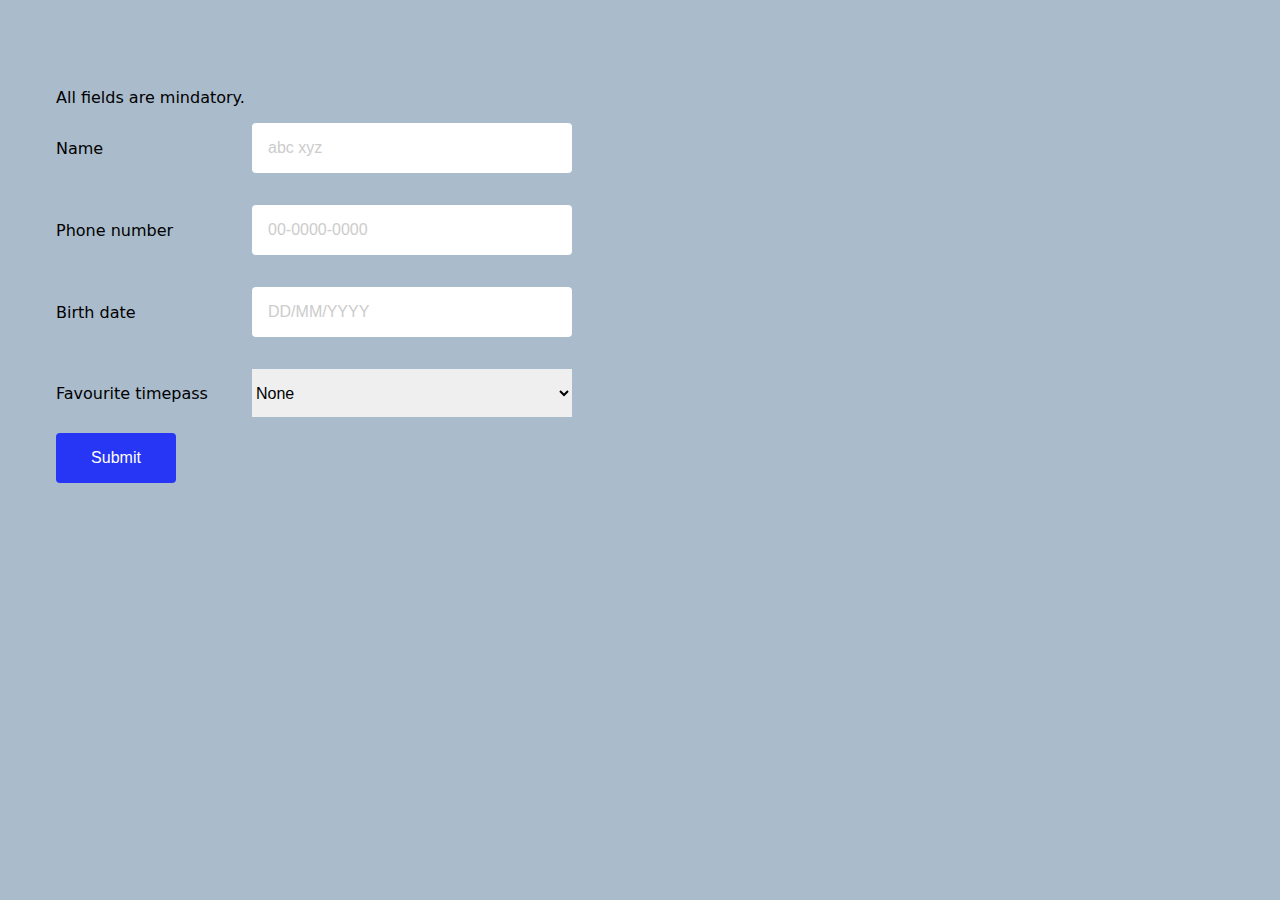
<file: HTMLForm/Question2.html>
<!DOCTYPE html>
<html>
  <head>
    <title>Assignment Question 1</title>
    <link rel="stylesheet" href="question2.css">
  </head>

  <body>
    <p class="container">All fields are mindatory.</p>

    <form action="http://www.it.murdoch.edu.au/cgi-bin/reply1.pl" id="form">
      <div class="fieldset">
        <label for="name">Name</label>
        <input type="text" name="name" id="name" placeholder="abc xyz">
        <p class="fieldset__message"></p>
      </div>

      <div class="fieldset">
        <label for="tel">Phone number</label>
        <input type="text" name="tel" id="tel" placeholder="00-0000-0000">
        <p class="fieldset__message"></p>
      </div>

      <div class="fieldset">
        <label for="birthdate">Birth date</label>
        <input type="text" id="birthdate" name="birthdate" placeholder="DD/MM/YYYY">
        <p class="fieldset__message"></p>
      </div>

      <div class="fieldset">
        <label for="pastime">Favourite timepass</label>
        <select name="pastime" id="pastime" class="pastime">
          <option value="none">None</option>
          <option value="surfing-web">Surfing the web</option>
          <option value="playing-sport">Playing sport</option>
          <option value="listening-music">Listening to Music</option>
          <option value="watching-tv">Watching TV</option>
          <option value="playing-games">Playing Games</option>
          <option value="community-service">Community Service</option>
          <option value="daydreaming">Daydreaming</option>
          <option value="reading">Reading</option>
          <option value="meditation">Meditation</option>
        </select>
      </div>

      <input type="submit" value="Submit">
    </form>
  </body>

  
  <script src="question2.js"></script> 
  
</html>
</file>
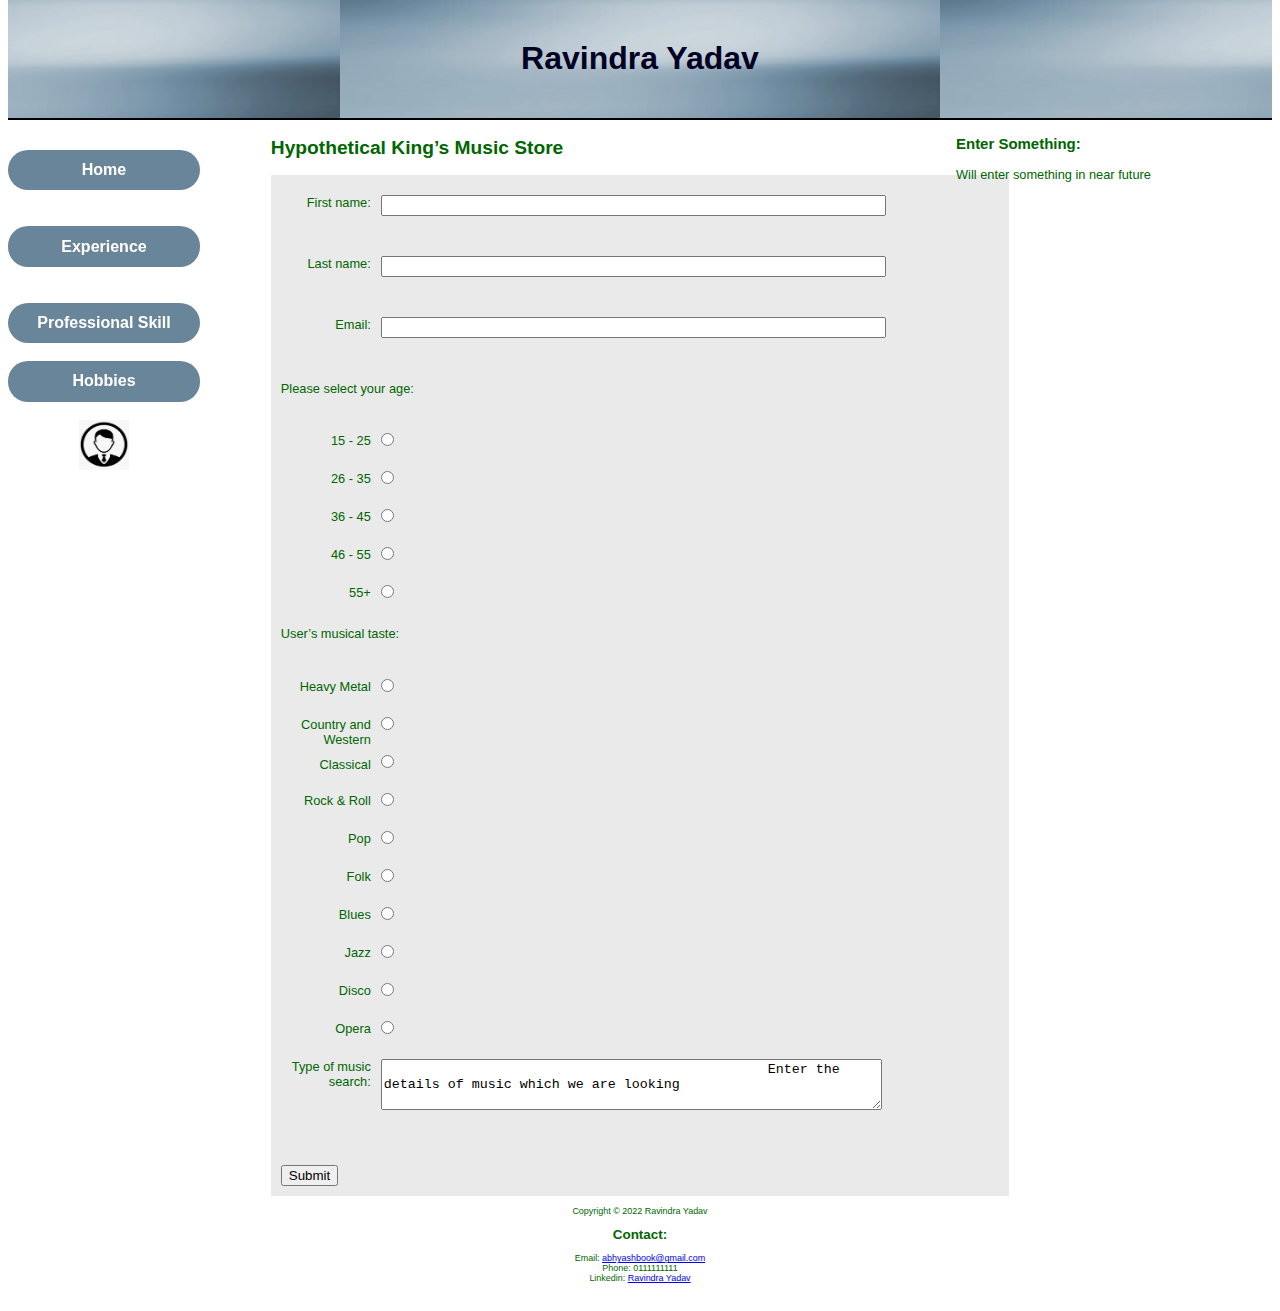
<file: PortfolioWebProject/musicStore.html>
<!DOCTYPE html>
<html lang="en">
<head>
    <meta charset="UTF-8">
	<meta name="description" content="Ravindra Yadav CV">
  <meta name="keywords" content="Resume, CV, portfolio">
  <meta name="author" content="Ravindra Yadav CV">
  <meta name="viewport" content="width=device-width, initial-scale=1.0">
    <title> Ravindra Yadav </title>
    <link rel="stylesheet" href="css\styles_CA6.css">
	<link rel="stylesheet" href="css\menubar.css">
	<link rel="stylesheet" href="css\form.css">
	<script src="js\validation.js"></script>
</head>
<body onload="myFunction()">
    <div id="container">
        <header role="banner">
            <h1 style="padding-top: 40px;">Ravindra Yadav</h1>
        </header>
        <nav role="navigation">
            <ul style="margin-top: 30px;">
                <li><a class="button" href="index.html">Home</a></li> <br><br>
                <li><a class="button" href="resume.html">Experience</a></li> <br><br>
				<li><a id="class="dropdown"" class="button" href="professionalSkill.html">Professional Skill</a>
					
				
				</li> <br>
				<li><a class="button" href="web_skills.html">Hobbies</a></li> <br>
                
				<a href="index.html">
					<img src="image/logo.png" width="50" height="50" alt="logo" style="display: block;margin: 0 auto;">
				</a>
            </ul>
            
       </nav>
       <aside role="complementary">
            <h3>Enter Something:</h3>
            Will enter something in near future
        </aside>
       <main role="main" id="content">
		
			<h2>Hypothetical King’s Music Store</h2>

			<form name="myForm" onsubmit="return validateForm()" 
			action="http://infotech.scu.edu.au/cgi-bin/echo_form" method="post" target="_blank">
				<label for="fname" >First name:</label>
				<input type="text" id="fname" name="fname" size="60"><br><br>
				<label for="lname">Last name:</label>
				<input type="text" id="lname" name="lname" size="60"><br><br>
				
				<label for="email" >Email:</label>
				
				<input 
				type="email" id="email" name="email" required size="60" /><br><br>
				
				<p>Please select your age:</p> <br>
					<label for="age1">15 - 25</label>
					<input type="radio" id="age1" name="age" value="30"><br>
					
					
					<label for="age2">26 - 35</label>
					<input type="radio" id="age2" name="age" value="60"><br>
					 
					
					<label for="age3">36 - 45</label>
					<input type="radio" id="age3" name="age" value="100"><br>
					
					
					<label for="age4">46 - 55</label>
					<input type="radio" id="age4" name="age" value="100"><br>
					
					<label for="age3">55+</label>
					<input type="radio" id="age3" name="age" value="100"><br>
					
					
				<p> User’s musical taste:</p> <br>
					<label for="heavyMetal">Heavy Metal</label>
					<input type="radio" id="heavyMetal" name="fav_music" value="heavyMetal"><br>
					
					<label for="western">Country and Western</label>
					<input type="radio" id="western" name="fav_music" value="western"><br>
					
					
					<label for="classical">Classical</label>
					<input type="radio" id="classical" name="fav_music" value="classical"><br>
					
					<label for="rock">Rock & Roll</label>
					<input type="radio" id="rock" name="fav_music" value="rock"><br>
					
					<label for="pop">Pop</label>
					<input type="radio" id="pop" name="fav_music" value="pop"><br>
					
					<label for="folk">Folk</label>
					<input type="radio" id="folk" name="fav_music" value="folk"><br>
					
					<label for="blues">Blues</label>
					<input type="radio" id="blues" name="fav_music" value="blues"><br>
					
					<label for="jazz">Jazz</label>
					<input type="radio" id="jazz" name="fav_music" value="jazz"><br>
					
					<label for="disco">Disco</label>
					<input type="radio" id="disco" name="fav_music" value="disco"><br>
					
					<label for="opera">Opera</label>
					<input type="radio" id="opera" name="fav_music" value="opera"><br>
					
					<label for="musicSearch">Type of music search:</label>
					<textarea id="musicSearch" name="musicSearch" rows="3" cols="60" >
						Enter the details of music which we are looking
					</textarea>
					<br><br>
					

				<br>
				
				
				<input type="submit" value="Submit">
			</form>		
            <footer role="contentinfo"> Copyright &copy; 2022 Ravindra Yadav
                <br>
                <h2>Contact:</h2>
                Email: <a href="mailto:abhyashbook@gmail.com">abhyashbook@gmail.com</a><br>
                Phone: 0111111111<br>
                Linkedin: <a href="https://www.ersolve.com">Ravindra Yadav</a>
            </footer>
        </main>
    </div>
</body>
  <script>
function myFunction() {
  alert("Welcome to the Kings Music Store - Newsletter Signup");
}
</script>
</html>
</file>
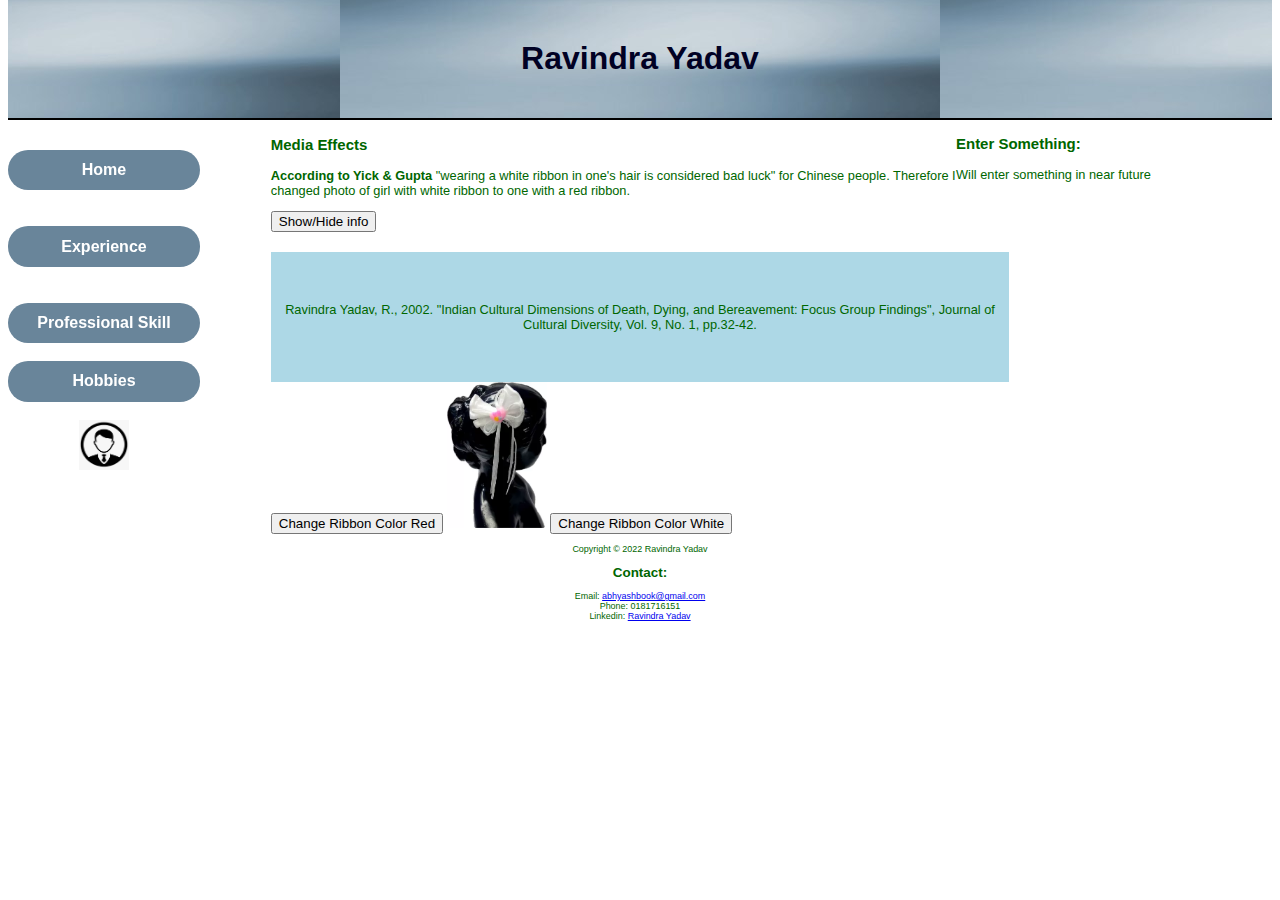
<file: PortfolioWebProject/photoChange.html>
<!DOCTYPE html>
<html lang="en">
<head>
    <meta charset="UTF-8">
	<meta name="description" content="Ravindra Yadav CV">
  <meta name="keywords" content="Resume, CV, portfolio">
  <meta name="author" content="Ravindra Yadav CV">
  <meta name="viewport" content="width=device-width, initial-scale=1.0">
    <title> Ravindra Yadav </title>
    <link rel="stylesheet" href="css\styles_CA6.css">
	<link rel="stylesheet" href="css\menubar.css">
	<style>
		#myInfo{
		width: 100%;
		padding: 50px 0;
		text-align: center;
		background-color: lightblue;
		margin-top: 20px;
	}

	</style>
</head>
<body>
    <div id="container">
        <header role="banner">
            <h1 style="padding-top: 40px;">Ravindra Yadav</h1>
        </header>
        <nav role="navigation">
            <ul style="margin-top: 30px;">
                <li><a class="button" href="index.html">Home</a></li> <br><br>
                <li><a class="button" href="resume.html">Experience</a></li> <br><br>
				<li><a id="class="dropdown"" class="button" href="professionalSkill.html">Professional Skill</a>
					
				
				</li> <br>
				<li><a class="button" href="web_skills.html">Hobbies</a></li> <br>
                
				<a href="index.html">
					<img src="image/logo.png" width="50" height="50" alt="logo" style="display: block;margin: 0 auto;">
				</a>
            </ul>
            
       </nav>
       <aside role="complementary">
            <h3>Enter Something:</h3>
            Will enter something in near future
        </aside>
       <main role="main" id="content">
	   <h3 id="mideaEffect">Media Effects</h3>
		<p>
			<strong>According to Yick & Gupta</strong> "wearing a white ribbon in one's hair is considered bad luck" for	Chinese people. 
			Therefore I changed photo of girl with white ribbon to one with a red ribbon. 
		</p>
			<button onclick="myInfo()">Show/Hide info</button>
			
			<div id="myInfo">
				Ravindra Yadav, R., 2002. "Indian Cultural Dimensions of Death, Dying, and Bereavement: Focus 
				Group Findings", Journal of Cultural Diversity, Vol. 9, No. 1, pp.32-42.
			</div>
			
			<button onclick="document.getElementById('myImage').src='image/red.webp'">Change Ribbon Color Red	</button>

			<img id="myImage" src="image/white.webp" style="width:100px">
			<button onclick="document.getElementById('myImage').src='image/white.webp'">Change Ribbon Color White
			</button>	
            <footer role="contentinfo"> Copyright &copy; 2022 Ravindra Yadav
                <br>
                <h2>Contact:</h2>
                Email: <a href="mailto:abhyashbook@gmail.com">abhyashbook@gmail.com</a><br>
                Phone: 0181716151<br>
                Linkedin: <a href="https://www.ersolve.com">Ravindra Yadav</a>
            </footer>
        </main>
    </div>
	
	<script> 
		function myInfo() {
		var x = document.getElementById("myInfo");
		if (x.style.display === "none") {
			x.style.display = "block";
		}else {
			x.style.display = "none";
		}
	}
	
		document.getElementById("mideaEffect").addEventListener("mouseover", mouseOver);
		document.getElementById("mideaEffect").addEventListener("mouseout", mouseOut);

		function mouseOver() {
			document.getElementById("mideaEffect").style.color = "red";
		}

		function mouseOut() {
			document.getElementById("mideaEffect").style.color = "black";
		}
	</script>
</body>
</html>
</file>
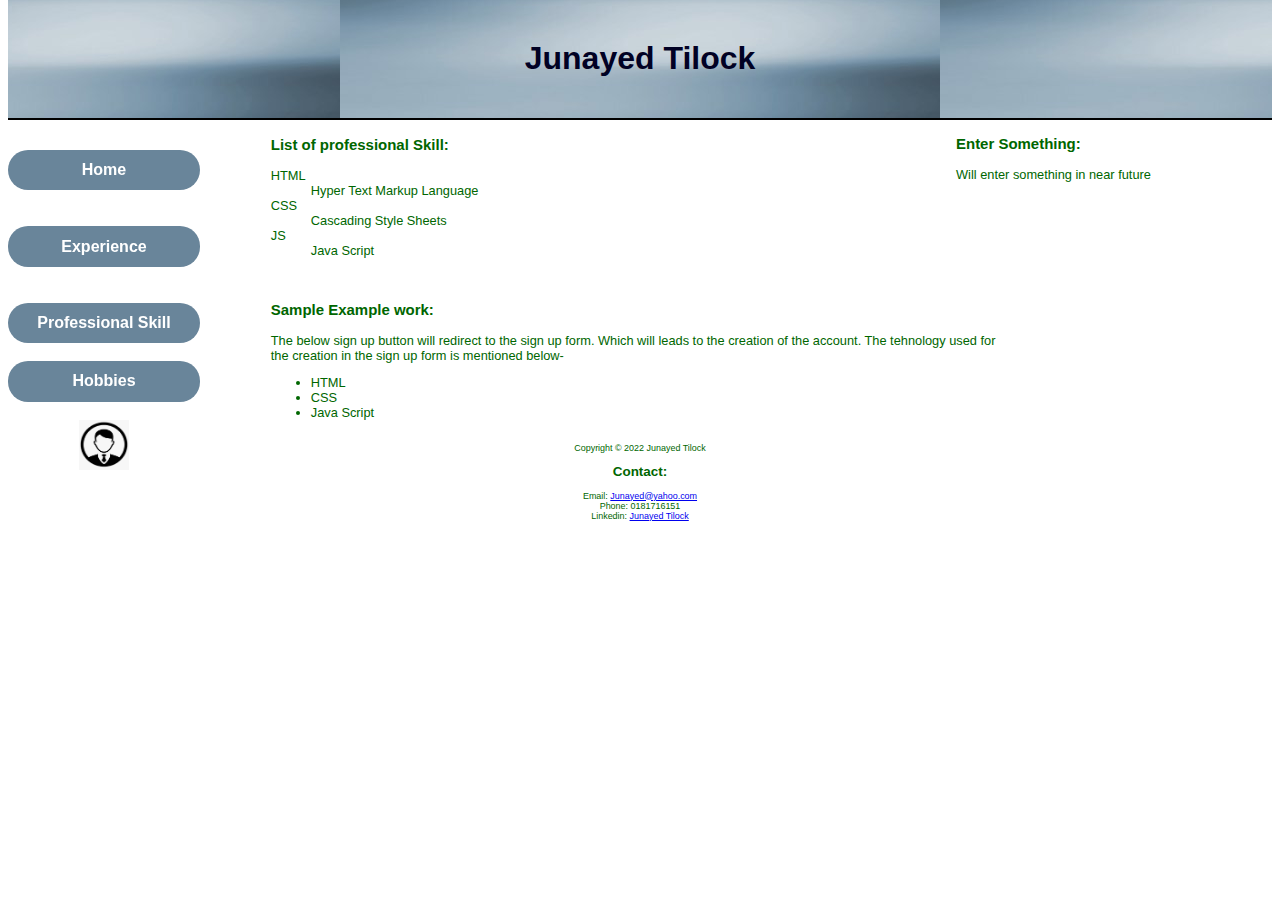
<file: PortfolioWebProject/professionalSkill.html>
<!DOCTYPE html>
<html lang="en">
<head>
    <meta charset="UTF-8">
	<meta name="description" content="Junayed Tilock CV">
  <meta name="keywords" content="Resume, CV, portfolio">
  <meta name="author" content="Junayed Tilock CV">
  <meta name="viewport" content="width=device-width, initial-scale=1.0">
    <title> Junayed Tilock </title>
    <link rel="stylesheet" href="css\styles_CA6.css">
	<link rel="stylesheet" href="css\menubar.css">
</head>
<body>
    <div id="container">
        <header role="banner">
            <h1 style="padding-top: 40px;">Junayed Tilock</h1>
        </header>
        <nav role="navigation">
            <ul style="margin-top: 30px;">
                <li><a class="button" href="index.html">Home</a></li> <br><br>
                <li><a class="button" href="resume.html">Experience</a></li> <br><br>
				<li><a id="class="dropdown"" class="button" href="professionalSkill.html">Professional Skill</a>
					
				
				</li> <br>
				<li><a class="button" href="web_skills.html">Hobbies</a></li> <br>
                
				<a href="index.html">
					<img src="image/logo.png" width="50" height="50" alt="logo" style="display: block;margin: 0 auto;">
				</a>
            </ul>
            
       </nav>
       <aside role="complementary">
            <h3>Enter Something:</h3>
            Will enter something in near future
        </aside>
       <main role="main" id="content">
	   <h3>List of professional Skill:</h3>
		<p>
			<dl>
                <dt>HTML</dt>
                <dd>Hyper Text Markup Language</dd>
                <dt>CSS</dt>
                <dd>Cascading Style Sheets</dd>
                <dt>JS</dt>
                <dd>Java Script</dd>
            </dl>
            <br>
		</p>
		
		<h3>Sample Example work:</h3>
				<p> The below sign up button will redirect to the sign up form. Which will leads
				to the creation of the account. The tehnology used for the creation in the sign up form is mentioned below-
				<ul>
					<li>HTML</li>
					<li>CSS</li>
					<li>Java Script</li>
					
					
					
				</ul>
			</p>
			
            <footer role="contentinfo"> Copyright &copy; 2022 Junayed Tilock
                <br>
                <h2>Contact:</h2>
                Email: <a href="mailto:junayed@yahoo.com">Junayed@yahoo.com</a><br>
                Phone: 0181716151<br>
                Linkedin: <a href="https://www.linkedin.com/in/junayed-tilock-7ab496176">Junayed Tilock</a>
            </footer>
        </main>
    </div>
</body>
</html>
</file>
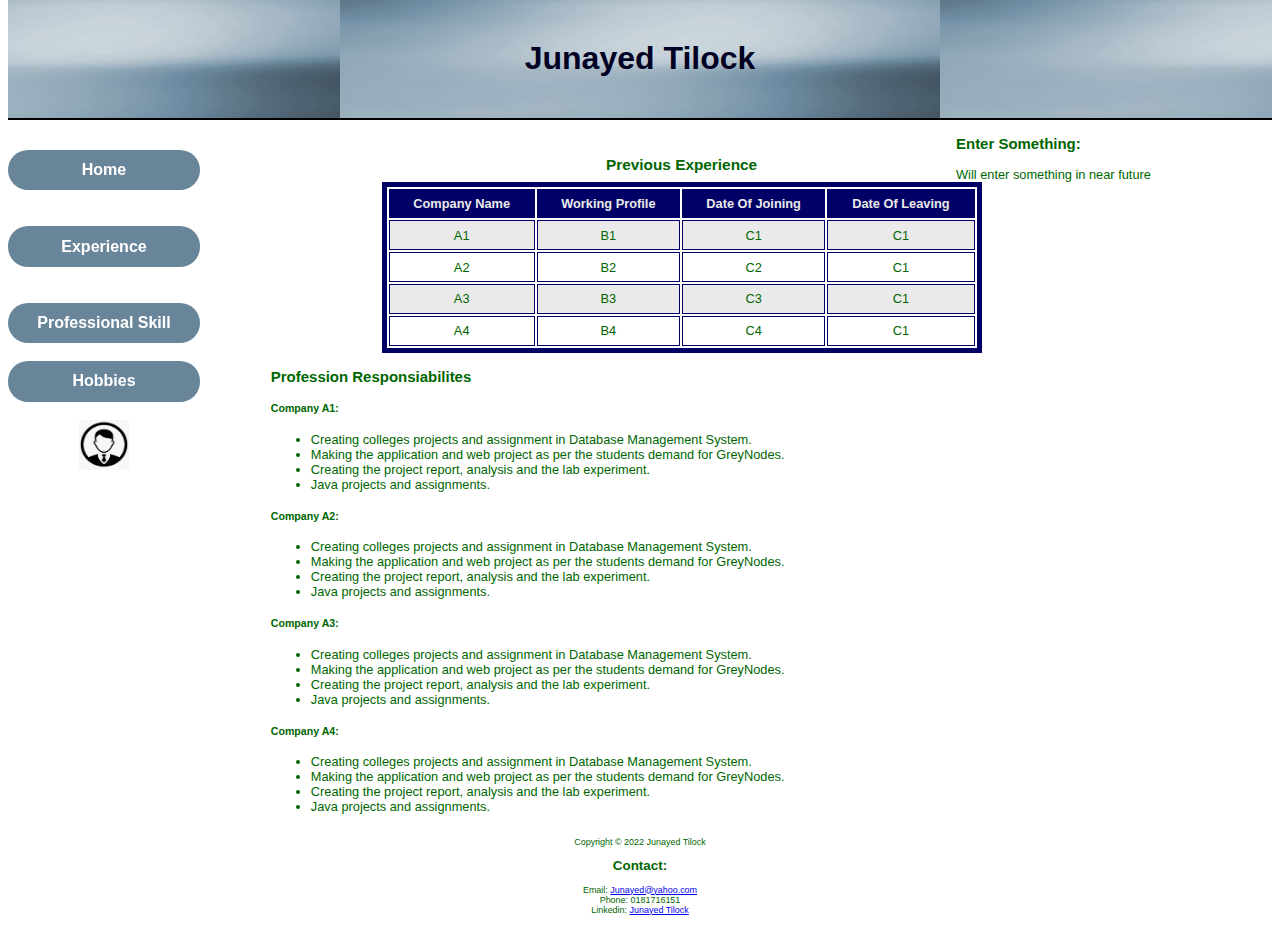
<file: PortfolioWebProject/resume.html>
<!DOCTYPE html>
<html lang="en">
<head>
    <meta charset="UTF-8">
	
	<meta name="description" content="Junayed Tilock CV">
  <meta name="keywords" content="Resume, CV, portfolio">
  <meta name="author" content="Junayed Tilock CV">
  <meta name="viewport" content="width=device-width, initial-scale=1.0">
    <title> Junayed Tilock </title>
    <link rel="stylesheet" href="css\styles_CA6.css">
	<link rel="stylesheet" href="css\menubar.css">
</head>
<body>
    <div id="container">
        <header role="banner">
            <h1 style="padding-top: 40px;">Junayed Tilock</h1>
        </header>
        <nav role="navigation">
            <ul style="margin-top: 30px;">
                <li><a class="button" href="index.html">Home</a></li> <br><br>
                <li><a class="button" href="resume.html">Experience</a></li> <br><br>
				<li><a id="class="dropdown"" class="button" href="professionalSkill.html">Professional Skill</a><br>
                <li><a class="button" href="web_skills.html">Hobbies</a></li> <br>
				
				<a href="index.html">
					<img src="image/logo.png" width="50" height="50" alt="logo" style="display: block;margin: 0 auto;">
				</a>
            </ul>
            
       </nav>
       <aside role="complementary">
            <h3>Enter Something:</h3>
            Will enter something in near future
        </aside>
       <main role="main" id="content">
            <table border="1">
                <caption>Previous Experience</caption>
                <tr>
                    <th scope="col">Company Name</th>
                    <th scope="col">Working Profile</th>
                    <th scope="col">Date Of Joining</th>
					<th scope="col">Date Of Leaving</th>
                </tr>
                <tr>
                    <td>A1</td>
                    <td>B1</td>
                    <td>C1</td>
					<td>C1</td>
					
                </tr>
                <tr>
                    <td>A2</td>
                    <td>B2</td>
                    <td>C2</td>
					<td>C1</td>
					
                </tr>
                <tr>
                    <td>A3</td>
                    <td>B3</td>
                    <td>C3</td>
					<td>C1</td>
					
                </tr>
                <tr>
                    <td>A4</td>
                    <td>B4</td>
                    <td>C4</td>
					<td>C1</td>
                </tr>
            </table>
			<h3>Profession Responsiabilites</h3>
			
			<h5>Company A1:</h5>
			<p>
				<ul>
					<li>Creating colleges projects and assignment in Database Management System.</li>
					<li>Making the application and web project as per the students demand for GreyNodes.</li>
					<li>Creating the project report, analysis and the lab experiment.</li>
					<li>Java projects and assignments.</li>
				</ul>
			</p>
			
			<h5>Company A2:</h5>
			<p>
				<ul>
					<li>Creating colleges projects and assignment in Database Management System.</li>
					<li>Making the application and web project as per the students demand for GreyNodes.</li>
					<li>Creating the project report, analysis and the lab experiment.</li>
					<li>Java projects and assignments.</li>
				</ul>
			</p>
			
			<h5>Company A3:</h5>
			<p>
				<ul>
					<li>Creating colleges projects and assignment in Database Management System.</li>
					<li>Making the application and web project as per the students demand for GreyNodes.</li>
					<li>Creating the project report, analysis and the lab experiment.</li>
					<li>Java projects and assignments.</li>
				</ul>
			</p>
			
			<h5>Company A4:</h5>
			<p>
				<ul>
					<li>Creating colleges projects and assignment in Database Management System.</li>
					<li>Making the application and web project as per the students demand for GreyNodes.</li>
					<li>Creating the project report, analysis and the lab experiment.</li>
					<li>Java projects and assignments.</li>
				</ul>
			</p>
            <footer role="contentinfo"> Copyright &copy; 2022 Junayed Tilock
                <br>
                <h2>Contact:</h2>
                Email: <a href="mailto:junayed@yahoo.com">Junayed@yahoo.com</a><br>
                Phone: 0181716151<br>
                Linkedin: <a href="https://www.linkedin.com/in/junayed-tilock-7ab496176">Junayed Tilock</a>
            </footer>
        </main>
    </div>
</body>
</html>
</file>
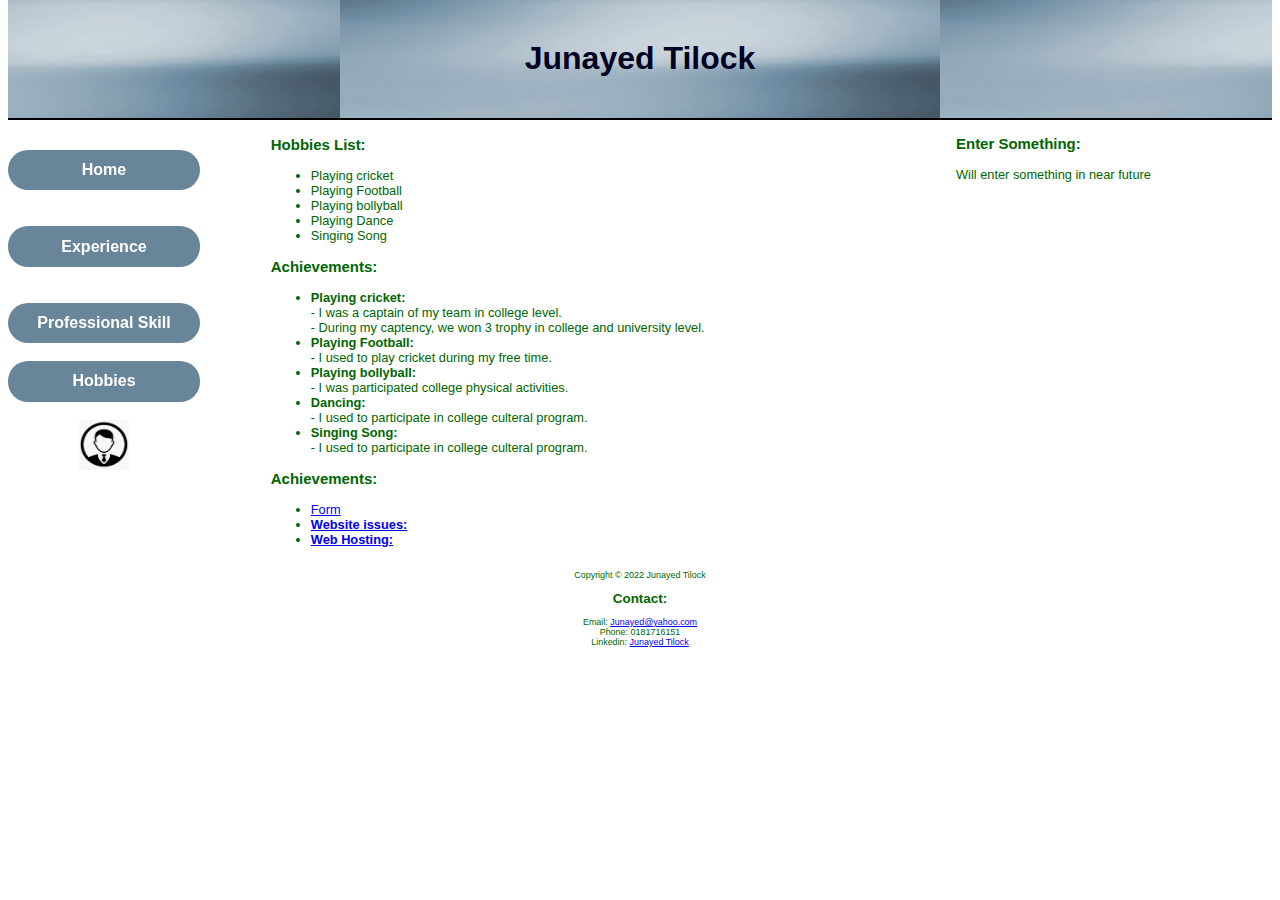
<file: PortfolioWebProject/web_skills.html>
<!DOCTYPE html>
<html lang="en">
<head>
    <meta charset="UTF-8">
	<meta name="description" content="Junayed Tilock CV">
  <meta name="keywords" content="Resume, CV, portfolio">
  <meta name="author" content="Junayed Tilock CV">
  <meta name="viewport" content="width=device-width, initial-scale=1.0">
    <title> Junayed Tilock </title>
    <link rel="stylesheet" href="css\styles_CA6.css">
	<link rel="stylesheet" href="css\menubar.css">
</head>
<body>
    <div id="container">
        <header role="banner">
            <h1 style="padding-top: 40px;">Junayed Tilock</h1>
        </header>
        <nav role="navigation">
            <ul style="margin-top: 30px;">
                <li><a class="button" href="index.html">Home</a></li> <br><br>
                <li><a class="button" href="resume.html">Experience</a></li> <br><br>
				<li><a id="class="dropdown"" class="button" href="web_skills.html">Professional Skill</a>
					
				
				</li> <br>
				<li><a class="button" href="web_skills.html">Hobbies</a></li> <br>
                
				<a href="index.html">
					<img src="image/logo.png" width="50" height="50" alt="logo" style="display: block;margin: 0 auto;">
				</a>
            </ul>
            
       </nav>
       <aside role="complementary">
            <h3>Enter Something:</h3>
            Will enter something in near future
        </aside>
       <main role="main" id="content">
	   <h3>Hobbies List:</h3>
	   <p>
				<ul>
					<li>
						Playing cricket
					</li>				
					<li>
						Playing Football
					</li>				
					<li>
						Playing bollyball
					</li>
					<li>
						Playing Dance
					</li>
					<li>
						Singing Song
					</li>
				</ul>
			</p>
			<h3>Achievements:</h3>
				<p>
				<ul>
					<li>
						<strong> Playing cricket: </strong> <br>
						- I was a captain of my team in college level. <br>
						- During my captency, we won 3 trophy in college and university level.
					</li>				
					<li>
						<strong> Playing Football: </strong> <br>
						- I used to play cricket during my free time.
					</li>				
					<li>
						<strong> Playing bollyball: </strong>
						<br> - I was participated college physical activities.
					</li>
					<li>
						<strong> Dancing: </strong> <br>
						- I used to participate in college culteral program.
					</li>
					<li>
						<strong> Singing Song: </strong> <br>
						- I used to participate in college culteral program.
					</li>
				</ul>
			</p>
			
			<h3>Achievements:</h3>
			<p>
				<ul>
					<li>
						<a href="musicStore.html">Form</a>
					</li>				
					<li>
						<a href="photoChange.html"><strong> Website issues: </strong> <br></a>
					</li>				
					<li>
						<a href="webHosting.html"><strong> Web Hosting: </strong> <br></a>
					</li>
					
				</ul>
			</p>
			
            <footer role="contentinfo"> Copyright &copy; 2022 Junayed Tilock
                <br>
                <h2>Contact:</h2>
                Email: <a href="mailto:junayed@yahoo.com">Junayed@yahoo.com</a><br>
                Phone: 0181716151<br>
                Linkedin: <a href="https://www.linkedin.com/in/junayed-tilock-7ab496176">Junayed Tilock</a>
            </footer>
        </main>
    </div>
</body>
</html>
</file>
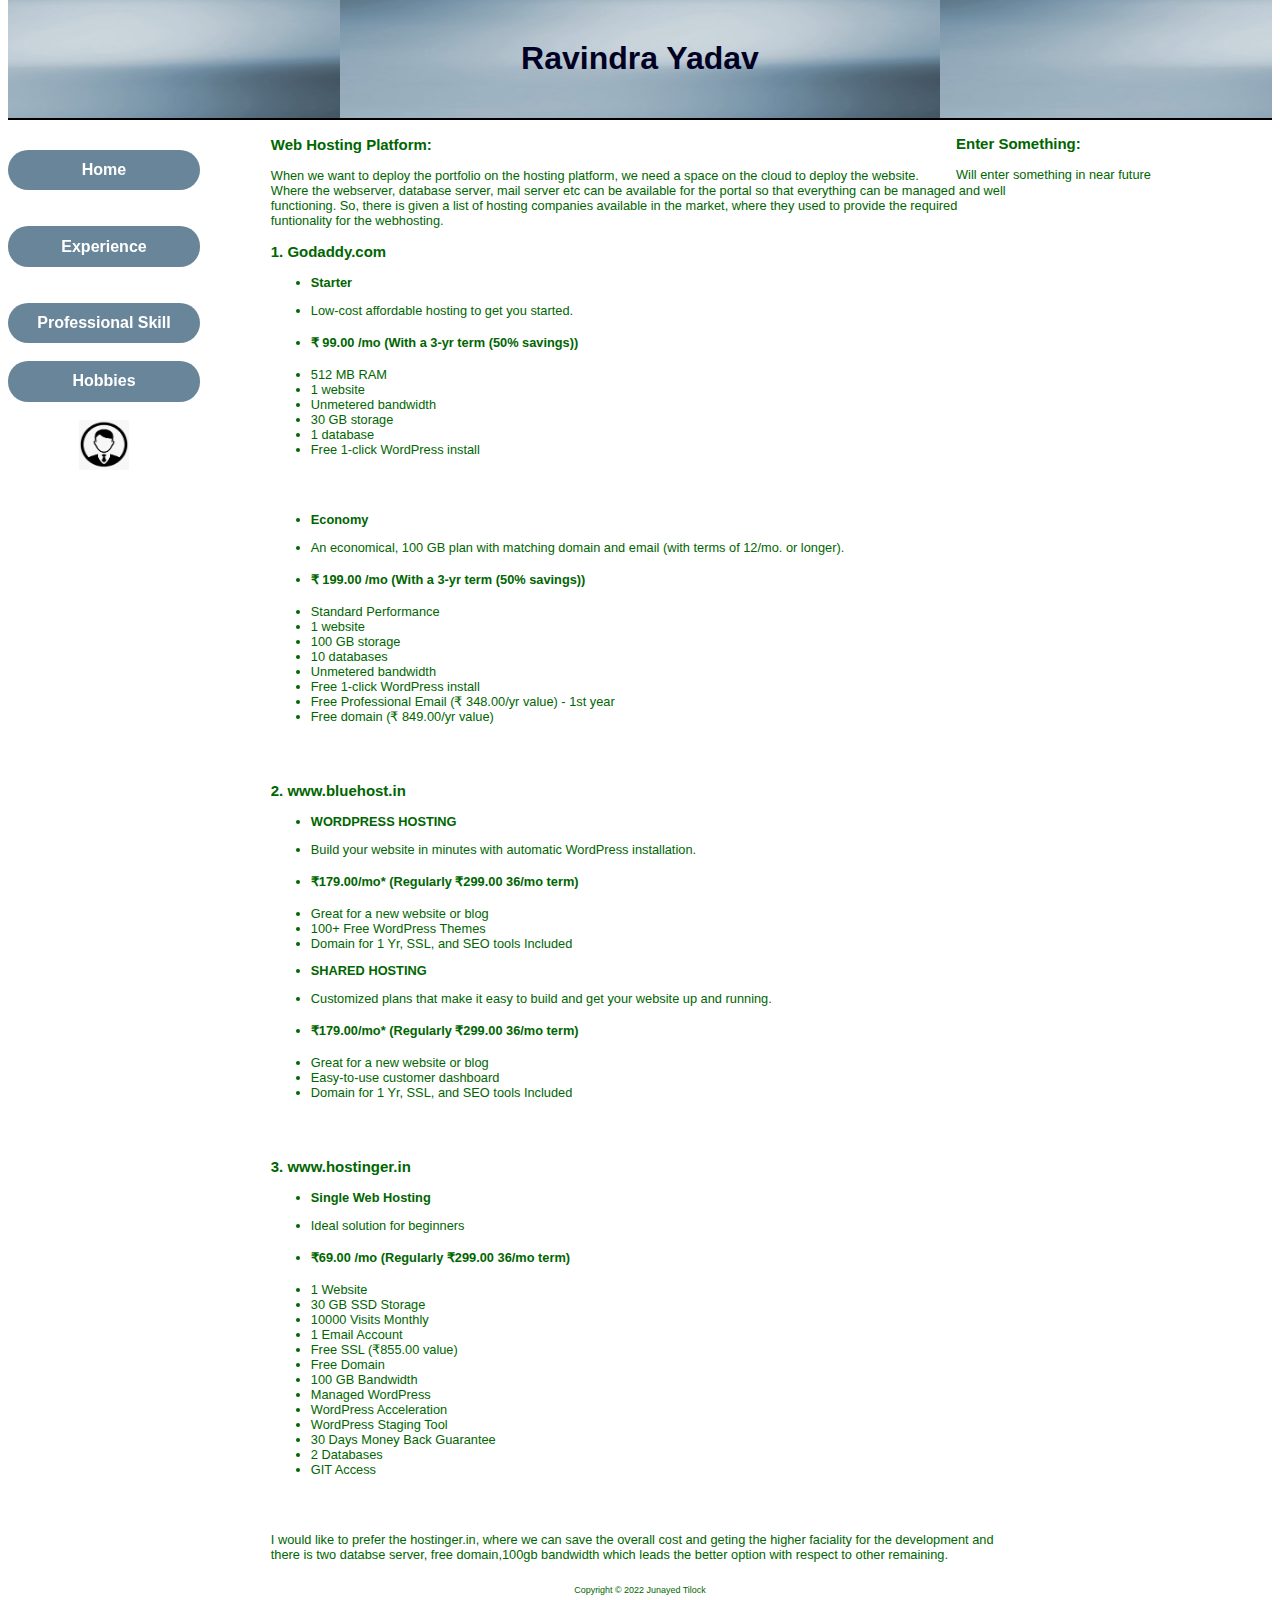
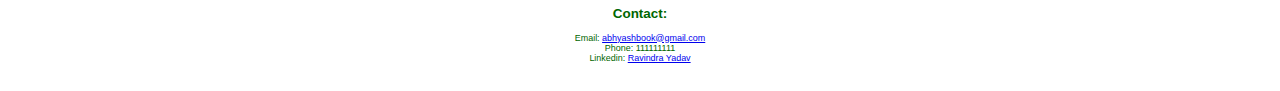
<file: PortfolioWebProject/webHosting.html>
<!DOCTYPE html>
<html lang="en">
<head>
    <meta charset="UTF-8">
	


  <meta name="description" content="Ravindra Yadav CV">
  <meta name="keywords" content="Resume, CV, portfolio">
  <meta name="author" content="Ravindra Yadav CV">
  <meta name="viewport" content="width=device-width, initial-scale=1.0">

	
	
    <title> Ravindra Yadav </title>
    <link rel="stylesheet" href="css\styles_CA6.css">
	<link rel="stylesheet" href="css\menubar.css">
</head>
<body>
    <div id="container">
        <header role="banner">
            <h1 style="padding-top: 40px;">Ravindra Yadav</h1>
        </header>
        <nav role="navigation">
            <ul style="margin-top: 30px;">
                <li><a class="button" href="index.html">Home</a></li> <br><br>
                <li><a class="button" href="resume.html">Experience</a></li> <br><br>
				<li><a id="class="dropdown"" class="button" href="professionalSkill.html">Professional Skill</a>
					
				
				</li> <br>
				<li><a class="button" href="web_skills.html">Hobbies</a></li> <br>
                
				<a href="index.html">
					<img src="image/logo.png" width="50" height="50" alt="logo" style="display: block;margin: 0 auto;">
				</a>
            </ul>
            
       </nav>
       <aside role="complementary">
            <h3>Enter Something:</h3>
            Will enter something in near future
        </aside>
       <main role="main" id="content">
	   <h3> Web Hosting Platform: </h3>
	   <p>When we want to deploy the portfolio on the hosting platform, we need a space on the cloud to deploy the website. Where the webserver, database server, mail server etc can be available for the portal so that everything can be managed and well functioning. So, there is given a list of hosting companies available in the market, where they used to provide the required funtionality for the webhosting. </p>
	   <h3>1. Godaddy.com</h3>
	   <ul>
			<li><strong>Starter</strong></li>
			<li><p>Low-cost affordable hosting to get you started.</p> </li>
			<li> <h4> ₹ 99.00 /mo (With a 3-yr term (50% savings))</h4></li>
			<li>512 MB RAM</li>
			<li>1 website </li>
			<li>Unmetered bandwidth </li>
			<li>30 GB storage</li>
			<li>1 database </li>
			<li> Free 1-click WordPress install</li>
			
	   </ul> <br><br>
	   
	   <ul>
			<li><strong>Economy</strong></li>
			<li><p>An economical, 100 GB plan with matching domain and email (with terms of 12/mo. or longer).</p> </li>
			<li> <h4>  ₹ 199.00 /mo  (With a 3-yr term (50% savings))</h4></li>
			<li>Standard Performance</li>
			<li>1 website  </li>
			<li>100 GB storage </li>
			<li>10 databases </li>
			<li>Unmetered bandwidth </li>
			<li> Free 1-click WordPress install </li>
			<li>Free Professional Email (₹ 348.00/yr value) - 1st year </li>
			<li>Free domain (₹ 849.00/yr value) </li>
			
	   </ul> <br><br>
	   
	   <h3>2. www.bluehost.in</h3>
	   <ul>
			<li><strong>WORDPRESS HOSTING</strong></li>
			<li><p>Build your website in minutes with automatic WordPress installation.</p> </li>
			<li> <h4>  ₹179.00/mo*  (Regularly ₹299.00 36/mo term)</h4></li>
			<li>Great for a new website or blog</li>
			<li>100+ Free WordPress Themes</li>
			<li>Domain for 1 Yr, SSL, and SEO tools Included</li>
		</ul> 
		<ul>
			<li><strong>SHARED HOSTING</strong></li>
			<li><p>Customized plans that make it easy to build and get your website up and running. </p> </li>
			<li> <h4>  ₹179.00/mo*  (Regularly ₹299.00 36/mo term)</h4></li>
			<li>Great for a new website or blog</li>
			<li>Easy-to-use customer dashboard</li>
			<li>Domain for 1 Yr, SSL, and SEO tools Included</li>
		</ul><br><br>
		
		<h3>3. www.hostinger.in </h3>
	   <ul>
			<li><strong>Single Web Hosting</strong></li>
			<li><p>Ideal solution for beginners</p> </li>
			<li> <h4>  ₹69.00 /mo (Regularly ₹299.00 36/mo term)</h4></li>
			<li>1 Website</li>
			<li>30 GB SSD Storage</li>
			<li>10000 Visits Monthly</li>
			<li>1 Email Account</li>
			<li>Free SSL (₹855.00 value) </li>
			<li>Free Domain</li>
			<li>100 GB Bandwidth</li>
			<li>Managed WordPress  </li>
			<li>WordPress Acceleration  </li>
			<li>WordPress Staging Tool  </li>
			<li>30 Days Money Back Guarantee  </li>
			<li>2 Databases   </li>
			<li>GIT Access     </li>
			
		</ul> <br><br>
		<p>I would like to prefer the hostinger.in, where we can save the overall cost and geting the higher faciality for the development and there is two databse server, free domain,100gb bandwidth which leads the better option with respect to other remaining.</p>
			
            <footer role="contentinfo"> Copyright &copy; 2022 Junayed Tilock
                <br>
                <h2>Contact:</h2>
                Email: <a href="mailto:abhyashbook@gmail.com">abhyashbook@gmail.com</a><br>
                Phone: 111111111<br>
                Linkedin: <a href="https://www.ersolve.com">Ravindra Yadav</a>
            </footer>
        </main>
    </div>
</body>
</html>
</file>
<file: HTMLForm/question2.css>
* { box-sizing: border-box; }

      html, body {
        margin: 20px;
        padding: 0;
      }

      body {
        padding: 32px 16px;
        background: #abc;
        font-size: 100%;
        font-family: system-ui, -apple-system, BlinkMacSystemFont, "Segoe UI",
          "Roboto", "Oxygen", "Ubuntu", "Cantarell", "Fira Sans",
          "Droid Sans", "Helvetica Neue", sans-serif;
      }

      .prompt {
        font-style: italic;
        font-size: 14px;
        margin: 5px;
        padding: 0 0 32px;
      }

      .fieldset {
        display: flex;
        flex-direction: row;
        flex-wrap: wrap;
        align-items: center;

        padding: 0;
        margin: 0;
        border: 2px;
      }

      .fieldset__message {
        flex: 0 0 auto;
        width: 100%;
        margin: 0;
        padding: 8px 0;
        font-size: 12px;
        color: red;
      }

      label {
        flex: 0 0 auto;
        width: 100%;
        max-width: 196px;
      }

      input[type="tel"],
      input[type="date"],
      input[type="text"] {
        width: 100%;
        max-width: 320px;
        padding: 16px;
        margin: 0;
        border: 0;
        border-radius: 4px;
        font-size: 100%;
      }

      input[type="tel"]::placeholder,
      input[type="date"]::placeholder,
      input[type="text"]::placeholder {
        color: #ccc;
      }

      input[type="submit"] {
        min-width: 120px;
        padding: 16px;
        margin: 16px 0 0;
        border: 1px;
        outline: 0;
        border-radius: 4px;
        font-size: 100%;
        background-color: #2636F4;
        color: #fff;
      }

      .fieldset + .fieldset {
        margin-top: 16px;
      }

      .pastime {
        width: 100%;
        max-width: 320px;
        height: 48px;
        font-size: 100%;
        border: 0;
      }
</file>
